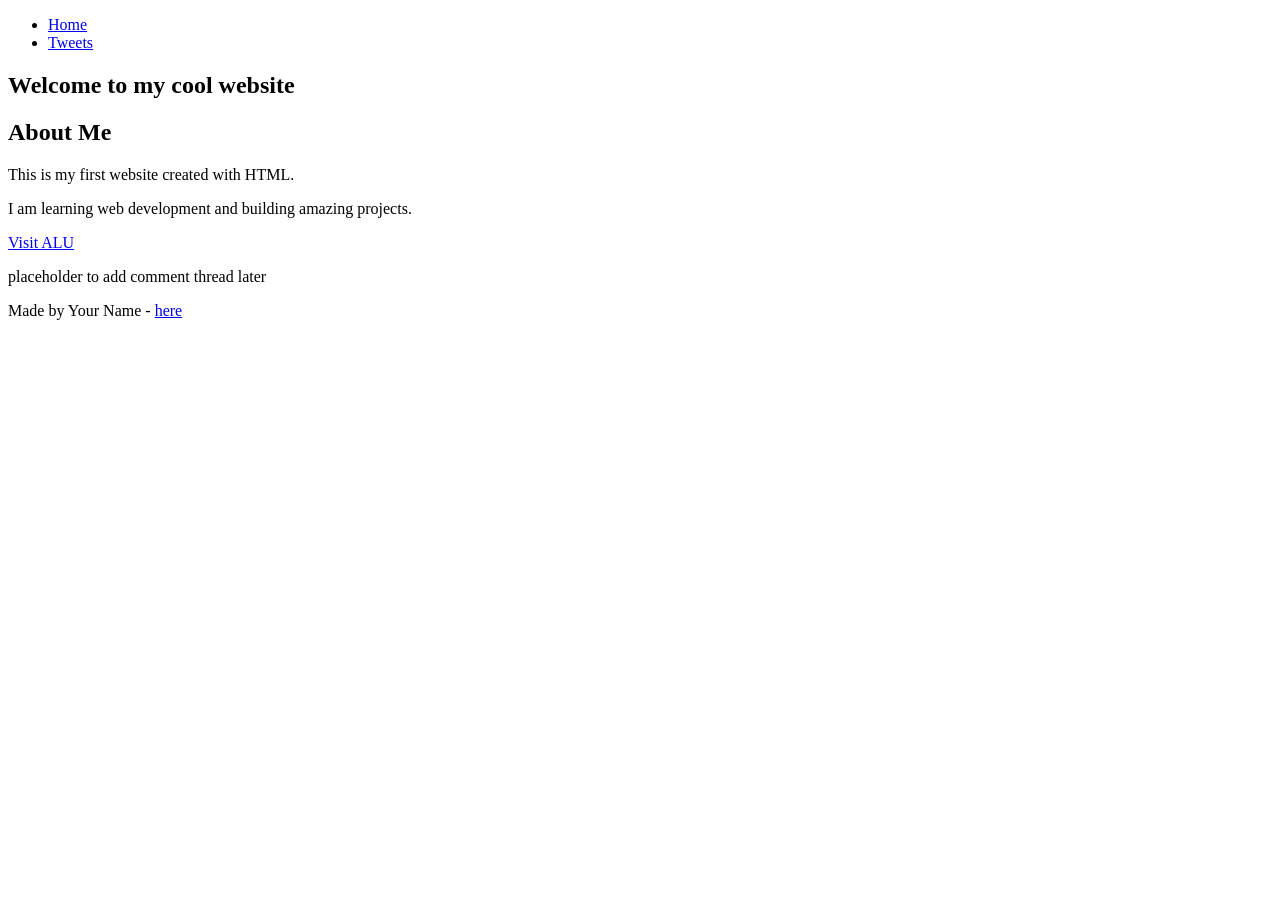
<file: html_basic/index.html>
<!DOCTYPE html>
<html lang="en">
<head>
    <meta charset="utf-8">
    <title>My Cool Website</title>
</head>

<body>

    <header>
        <ul>
            <li><a href="index.html">Home</a></li>
            <li><a href="tweets.html">Tweets</a></li>
        </ul>
    </header>

    <main>
        <article>
            <h1>Welcome to my cool website</h1>

            <h2>About Me</h2>

            <p>This is my first website created with HTML.</p>

            <p>I am learning web development and building amazing projects.</p>

            <a href="https://www.alueducation.com">
                Visit ALU
            </a>
        </article>

        <aside>
            <p>placeholder to add comment thread later</p>
        </aside>
    </main>

    <footer>
        <p>Made by Your Name - <a href="https://github.com/" target="_blank">here</a></p>
    </footer>

</body>
</html>
</file>
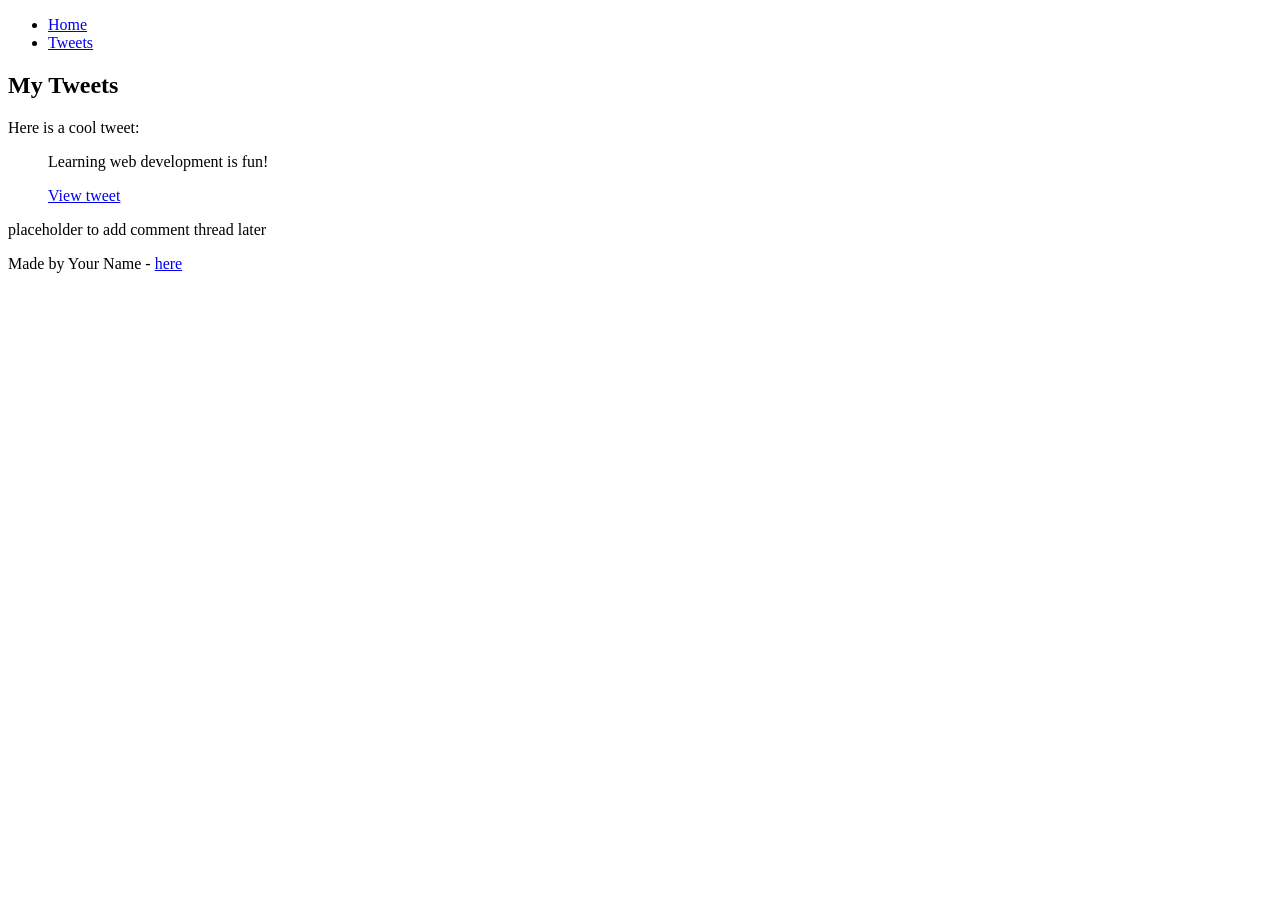
<file: css_basic/tweets.html>
<!DOCTYPE html>
<html lang="en">
<head>
    <meta charset="utf-8">
    <title>My Tweets</title>
</head>

<body>

    <header>
        <ul>
            <li><a href="index.html">Home</a></li>
            <li><a href="tweets.html">Tweets</a></li>
        </ul>
    </header>

    <main>
        <article>
            <h1>My Tweets</h1>

            <p>Here is a cool tweet:</p>

            <blockquote class="twitter-tweet">
                <p lang="en">
                    Learning web development is fun!
                </p>
                <a href="https://twitter.com/">
                    View tweet
                </a>
            </blockquote>

            <script async src="https://platform.twitter.com/widgets.js"
            charset="utf-8"></script>

        </article>

        <aside>
            <p>placeholder to add comment thread later</p>
        </aside>
    </main>

    <footer>
        <p>Made by Your Name - <a href="https://github.com/" target="_blank">here</a></p>
    </footer>

</body>
</html>
</file>
